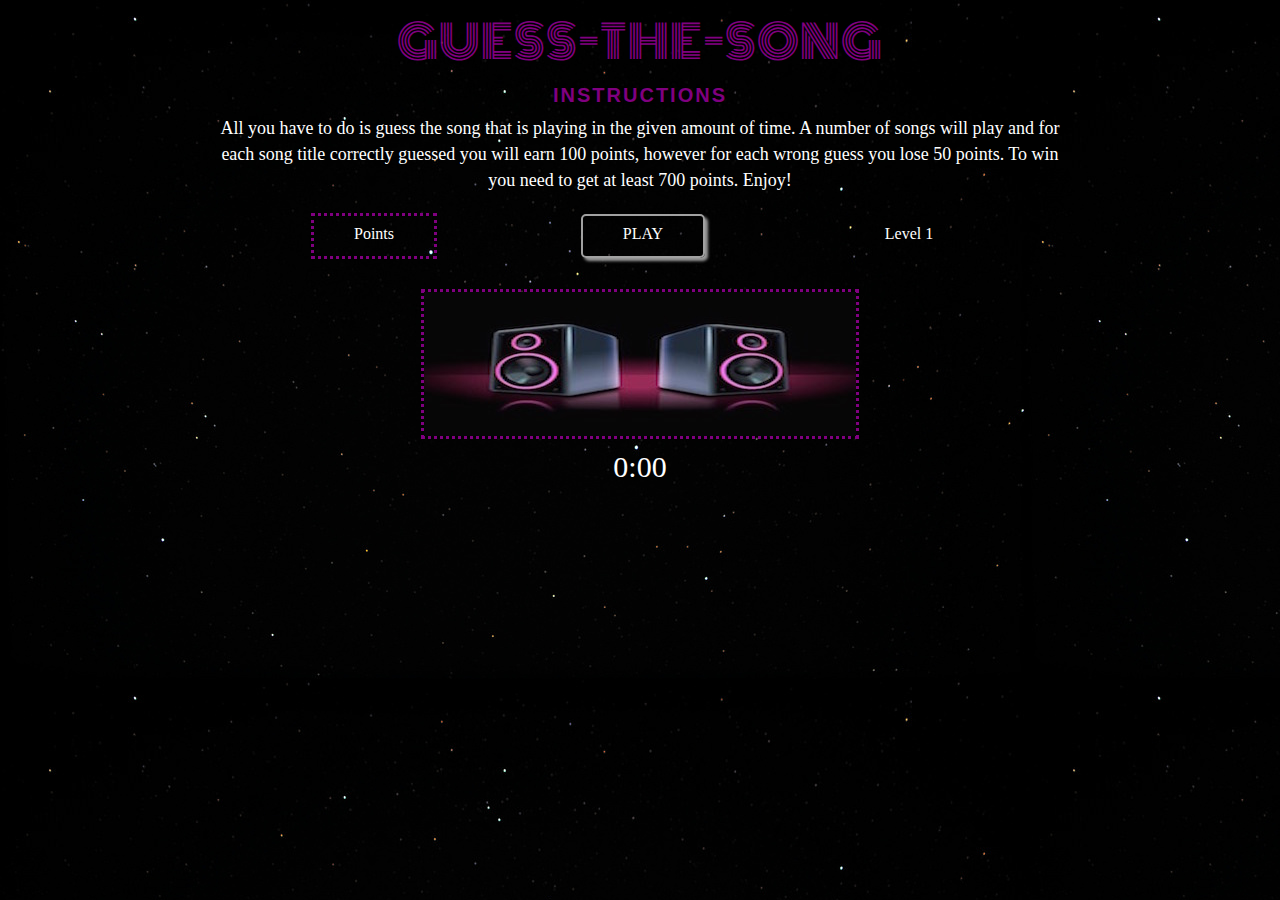
<file: index.html>
<!DOCTYPE html>
<html>
<head>
  <meta charset="utf-8">
  <meta http-equiv="X-UA-Compatible" content="IE=edge">
  <title>Guess-the-Song</title>
  <script src="https://ajax.googleapis.com/ajax/libs/jquery/2.2.4/jquery.min.js"></script>
  <link rel="stylesheet" href="css/reset.css">
  <link rel="stylesheet" href="css/style.css">
  <link href="https://fonts.googleapis.com/css?family=Goudy+Bookletter+1911|Monoton|Sigmar+One" rel="stylesheet">
</head>
<body>
  <header>
    <h1>GUESS-THE-SONG</h1>
  </header>

  <main>
    <h2>INSTRUCTIONS</h2>
    <p>All you have to do is guess the song that is playing in the given amount of time. A number of songs will play and for each song title correctly guessed you will earn 100 points, however for each wrong guess you lose 50 points. To win you need to get at least 700 points. Enjoy!</p>

    <section id="sec1">
      <div id="points" class="top">Points</div>
      <div id="play" class="top">PLAY</div>
      <div id="level" class="top">Level 1</div>
    </section>


    <section id="sec2">
      <div id="aud"><img src="images/speaker.jpg"></div>
      <button id="playagain" onclick="playAgain();" style="display:none;">Play Again</button>
    <!--<button id="nextlevel" onclick="levelTwo();" style="display:none;">Next Level</button> -->
        <audio src="milkshake.mp3" id="song1" class="audiofiles">Milkshake</audio>
        <audio src="maskoff.mp3" id="song2" class="audiofiles">Mask Off</audio>
        <audio src="onedance.mp3" id="song3" class="audiofiles">One Dance</audio>
        <audio src="trumpets.mp3" id="song4" class="audiofiles">Trumpets</audio>
        <audio src="posetobe.mp3" id="song5" class="audiofiles">Pose To Be</audio>
        <audio src="work.mp3" id="song6" class="audiofiles">Work</audio>
        <audio src="lollipop.mp3" id="song7" class="audiofiles">Lollipop</audio>
        <audio src="despacito.mp3" id="song8" class="audiofiles">Despacito</audio>
        <audio src="imtheone.mp3" id="song9" class="audiofiles">I'm The One</audio>
        <audio src="partymonster.mp3" id="song10" class="audiofiles">Party Monster</audio>
      <div id="timer">0:00</div>
      <div id="message"</div>
    </section>

    <section id="sec3" style="display:none;">
      <div id="ans1" class="answers">Milkshake</div>
      <div id="ans2" class="answers">Despacito</div>
      <div id="ans3" class="answers">I'm The One</div>
      <div id="ans4" class="answers">Lollipop</div>
      <div id="ans5" class="answers">Work</div>
      <div id="ans6" class="answers">One Dance</div>
      <div id="ans7" class="answers">Mask Off</div>
      <div id="ans8" class="answers">Trumpets</div>
      <div id="ans9" class="answers">Party Monster</div>
      <div id="ans10" class="answers">Pose To Be</div>
    </section>

  </main>
  <script src="main.js"></script>
</body>
</html>
</file>
<file: css/style.css>
body {
  max-width: 1000px;
  margin: auto;
  text-align: center;
  background: url("../images/background.jpg");
}

header {
}

h1 {
  font-family: 'Monoton', cursive;
  color: purple;
  letter-spacing: 1px;
  font-size: 45px;
  margin: 0;
  padding-top: 20px;
}

h2 {
  font-family: "Raleway", sans-serif;
  color: purple;
  letter-spacing: 2px;
  font-weight: 600;
  font-size: 20px;
  padding-top: 20px;
}

p {
  font-family: "Droid Serif", serif;
  line-height: 26px;
  font-size: 18px;
  padding: 10px 0;
  color: white;
}

main {
   max-width: 850px;
   margin: 0 auto;
}

.top {
  width: 100px;
  height: 20px;
  padding: 10px;
  margin: 10px 70px 30px 70px;
  display: inline-block;
  color: white;
}

.answers {
    border: 2px solid #a1a1a1;
    width: 100px;
    height: 20px;
    margin: 30px 4px 0 4px;
    padding: 10px;
    border-radius: 10px;
    text-align: center;
    display: inline-block;
    color: white;
    cursor: pointer;
    font-size: 17px;
}

#play {
  cursor: pointer;
  border: 2px solid #a1a1a1;
  border-radius: 5px;
  box-shadow: 3px 3px 3px #999;
}

#play:hover{
  background-position:100px;
}

#play:active {
  box-shadow: 2px 2px 2px #777;
  border-bottom:1px solid #999;
  transform: translateY(3px);
}

img {
  border: 3px dotted purple;
}

#points, #score {
  border: 3px dotted purple;
}


#timer {
  font-size: 30px;
  width: 100px;
  height: 20px;
  padding: 10px;
  margin: auto;
  color: white;
}
</file>
